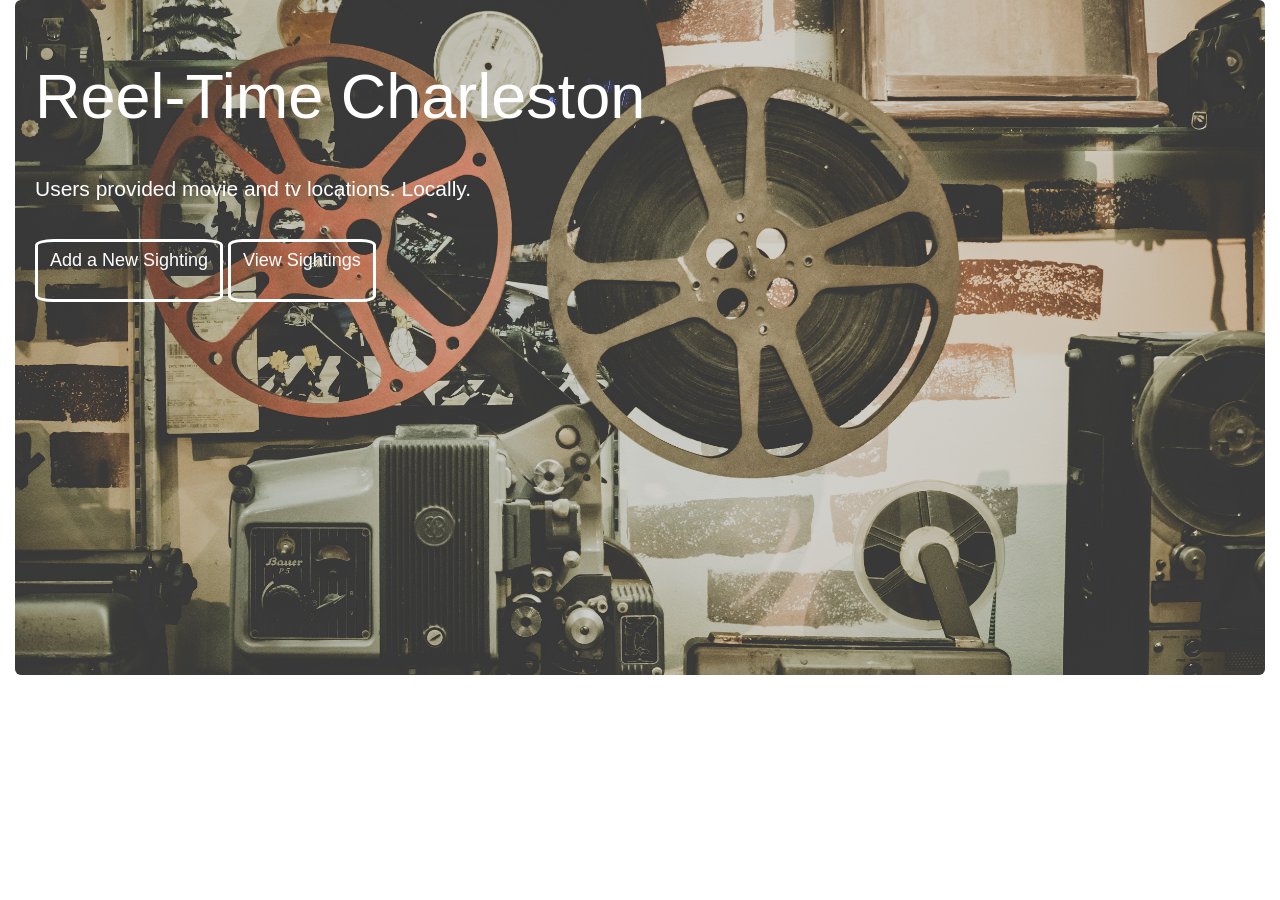
<file: public/index.html>
<html>
  <head>
     <meta charset="utf-8">
     <meta name="viewport" content="width=device-width, initial-scale=1">
     <title>PROJECT</title>
     <link rel="stylesheet" href="./css/lib/bootstrap.min.css">
     <link rel="stylesheet" href="./css/lib/font-awesome.min.css">
     <link rel="stylesheet" href="./css/styles.css">
  </head>
  <body>
     <div id="app-container">
        <!-- <div class="row">
           <div class="col-sm-6 col-md-4">
             <div class="thumbnail">
               <img src="..." alt="...">
               <div class="caption">
                 <h3>Thumbnail label</h3>
                 <p>...</p>
                 <p><a href="#" class="btn btn-primary" role="button">Button</a> <a href="#" class="btn btn-default" role="button">Button</a></p>
               </div>
             </div>
           </div>
         </div> -->


     </div>

     <script src= "./js/lib/jquery.min.js"></script>
     <script src= "./js/lib/underscore.min.js"></script>
     <script src= "./js/lib/backbone.min.js"></script>
     <script src= "./js/viewsightings.js"></script>
     <script src= "./js/addsighting.js"></script>
     <script src= "./js/home.js"></script>
     <script src="./js/app.js"></script>
  </body>
</html>
</file>
<file: public/css/styles.css>
/*! normalize.css v4.1.1 | MIT License | github.com/necolas/normalize.css */
/**
 * 1. Change the default font family in all browsers (opinionated).
 * 2. Prevent adjustments of font size after orientation changes in IE and iOS.
 */
html {
  font-family: sans-serif;
  /* 1 */
  -ms-text-size-adjust: 100%;
  /* 2 */
  -webkit-text-size-adjust: 100%;
  /* 2 */ }

/**
 * Remove the margin in all browsers (opinionated).
 */
body {
  margin: 0; }

/* HTML5 display definitions
   ========================================================================== */
/**
 * Add the correct display in IE 9-.
 * 1. Add the correct display in Edge, IE, and Firefox.
 * 2. Add the correct display in IE.
 */
article,
aside,
details,
figcaption,
figure,
footer,
header,
main,
menu,
nav,
section,
summary {
  /* 1 */
  display: block; }

/**
 * Add the correct display in IE 9-.
 */
audio,
canvas,
progress,
video {
  display: inline-block; }

/**
 * Add the correct display in iOS 4-7.
 */
audio:not([controls]) {
  display: none;
  height: 0; }

/**
 * Add the correct vertical alignment in Chrome, Firefox, and Opera.
 */
progress {
  vertical-align: baseline; }

/**
 * Add the correct display in IE 10-.
 * 1. Add the correct display in IE.
 */
template,
[hidden] {
  display: none; }

/* Links
   ========================================================================== */
/**
 * 1. Remove the gray background on active links in IE 10.
 * 2. Remove gaps in links underline in iOS 8+ and Safari 8+.
 */
a {
  background-color: transparent;
  /* 1 */
  -webkit-text-decoration-skip: objects;
  /* 2 */ }

/**
 * Remove the outline on focused links when they are also active or hovered
 * in all browsers (opinionated).
 */
a:active,
a:hover {
  outline-width: 0; }

/* Text-level semantics
   ========================================================================== */
/**
 * 1. Remove the bottom border in Firefox 39-.
 * 2. Add the correct text decoration in Chrome, Edge, IE, Opera, and Safari.
 */
abbr[title] {
  border-bottom: none;
  /* 1 */
  text-decoration: underline;
  /* 2 */
  text-decoration: underline dotted;
  /* 2 */ }

/**
 * Prevent the duplicate application of `bolder` by the next rule in Safari 6.
 */
b,
strong {
  font-weight: inherit; }

/**
 * Add the correct font weight in Chrome, Edge, and Safari.
 */
b,
strong {
  font-weight: bolder; }

/**
 * Add the correct font style in Android 4.3-.
 */
dfn {
  font-style: italic; }

/**
 * Correct the font size and margin on `h1` elements within `section` and
 * `article` contexts in Chrome, Firefox, and Safari.
 */
h1 {
  font-size: 2em;
  margin: 0.67em 0; }

/**
 * Add the correct background and color in IE 9-.
 */
mark {
  background-color: #ff0;
  color: #000; }

/**
 * Add the correct font size in all browsers.
 */
small {
  font-size: 80%; }

/**
 * Prevent `sub` and `sup` elements from affecting the line height in
 * all browsers.
 */
sub,
sup {
  font-size: 75%;
  line-height: 0;
  position: relative;
  vertical-align: baseline; }

sub {
  bottom: -0.25em; }

sup {
  top: -0.5em; }

/* Embedded content
   ========================================================================== */
/**
 * Remove the border on images inside links in IE 10-.
 */
img {
  border-style: none; }

/**
 * Hide the overflow in IE.
 */
svg:not(:root) {
  overflow: hidden; }

/* Grouping content
   ========================================================================== */
/**
 * 1. Correct the inheritance and scaling of font size in all browsers.
 * 2. Correct the odd `em` font sizing in all browsers.
 */
code,
kbd,
pre,
samp {
  font-family: monospace, monospace;
  /* 1 */
  font-size: 1em;
  /* 2 */ }

/**
 * Add the correct margin in IE 8.
 */
figure {
  margin: 1em 40px; }

/**
 * 1. Add the correct box sizing in Firefox.
 * 2. Show the overflow in Edge and IE.
 */
hr {
  box-sizing: content-box;
  /* 1 */
  height: 0;
  /* 1 */
  overflow: visible;
  /* 2 */ }

/* Forms
   ========================================================================== */
/**
 * 1. Change font properties to `inherit` in all browsers (opinionated).
 * 2. Remove the margin in Firefox and Safari.
 */
button,
input,
select,
textarea {
  font: inherit;
  /* 1 */
  margin: 0;
  /* 2 */ }

/**
 * Restore the font weight unset by the previous rule.
 */
optgroup {
  font-weight: bold; }

/**
 * Show the overflow in IE.
 * 1. Show the overflow in Edge.
 */
button,
input {
  /* 1 */
  overflow: visible; }

/**
 * Remove the inheritance of text transform in Edge, Firefox, and IE.
 * 1. Remove the inheritance of text transform in Firefox.
 */
button,
select {
  /* 1 */
  text-transform: none; }

/**
 * 1. Prevent a WebKit bug where (2) destroys native `audio` and `video`
 *    controls in Android 4.
 * 2. Correct the inability to style clickable types in iOS and Safari.
 */
button,
html [type="button"],
[type="reset"],
[type="submit"] {
  -webkit-appearance: button;
  /* 2 */ }

/**
 * Remove the inner border and padding in Firefox.
 */
button::-moz-focus-inner,
[type="button"]::-moz-focus-inner,
[type="reset"]::-moz-focus-inner,
[type="submit"]::-moz-focus-inner {
  border-style: none;
  padding: 0; }

/**
 * Restore the focus styles unset by the previous rule.
 */
button:-moz-focusring,
[type="button"]:-moz-focusring,
[type="reset"]:-moz-focusring,
[type="submit"]:-moz-focusring {
  outline: 1px dotted ButtonText; }

/**
 * Change the border, margin, and padding in all browsers (opinionated).
 */
fieldset {
  border: 1px solid #c0c0c0;
  margin: 0 2px;
  padding: 0.35em 0.625em 0.75em; }

/**
 * 1. Correct the text wrapping in Edge and IE.
 * 2. Correct the color inheritance from `fieldset` elements in IE.
 * 3. Remove the padding so developers are not caught out when they zero out
 *    `fieldset` elements in all browsers.
 */
legend {
  box-sizing: border-box;
  /* 1 */
  color: inherit;
  /* 2 */
  display: table;
  /* 1 */
  max-width: 100%;
  /* 1 */
  padding: 0;
  /* 3 */
  white-space: normal;
  /* 1 */ }

/**
 * Remove the default vertical scrollbar in IE.
 */
textarea {
  overflow: auto; }

/**
 * 1. Add the correct box sizing in IE 10-.
 * 2. Remove the padding in IE 10-.
 */
[type="checkbox"],
[type="radio"] {
  box-sizing: border-box;
  /* 1 */
  padding: 0;
  /* 2 */ }

/**
 * Correct the cursor style of increment and decrement buttons in Chrome.
 */
[type="number"]::-webkit-inner-spin-button,
[type="number"]::-webkit-outer-spin-button {
  height: auto; }

/**
 * 1. Correct the odd appearance in Chrome and Safari.
 * 2. Correct the outline style in Safari.
 */
[type="search"] {
  -webkit-appearance: textfield;
  /* 1 */
  outline-offset: -2px;
  /* 2 */ }

/**
 * Remove the inner padding and cancel buttons in Chrome and Safari on OS X.
 */
[type="search"]::-webkit-search-cancel-button,
[type="search"]::-webkit-search-decoration {
  -webkit-appearance: none; }

/**
 * Correct the text style of placeholders in Chrome, Edge, and Safari.
 */
::-webkit-input-placeholder {
  color: inherit;
  opacity: 0.54; }

/**
 * 1. Correct the inability to style clickable types in iOS and Safari.
 * 2. Change font properties to `inherit` in Safari.
 */
::-webkit-file-upload-button {
  -webkit-appearance: button;
  /* 1 */
  font: inherit;
  /* 2 */ }

* {
  box-sizing: border-box; }

img {
  width: 100%;
  display: block; }

#app-container .homepage {
  background: url("../images/pexels-photo-27008.jpg") center no-repeat;
  background-size: 100%;
  height: 75%;
  font-family: Verdana, Arial, sans-serif;
  color: #FFF;
  padding: 20px; }
  #app-container .homepage .homepage-btn {
    height: 10%;
    font-size: 18px;
    font-weight: 400;
    color: #FFF;
    background: none;
    border-radius: 10%;
    border: 3px solid #FFF; }
#app-container .container {
  background: url("https://i.ytimg.com/vi/Xyt-2Iznz3I/maxresdefault.jpg") center no-repeat;
  padding-bottom: 60px;
  padding-top: 20px; }
  #app-container .container h1 {
    color: #4ECDC4;
    color: #556270; }
#app-container .page-header {
  color: white;
  font-family: fantasy;
  font-size: 35px;
  background: url("https://slack-imgs.com/?c=1&url=https%3A%2F%2Fstatic.pexels.com%2Fphotos%2F27008%2Fpexels-photo-27008-landscape.jpg") center no-repeat; }
#app-container .btn-group > .btn {
  height: 10%;
  width: 175%;
  background: #4B79A1;
  background: -webkit-linear-gradient(to left, #4B79A1, #283E51);
  background: linear-gradient(to left, #4B79A1, #283E51);
  border-color: #eea236; }

/*# sourceMappingURL=styles.css.map */
</file>
